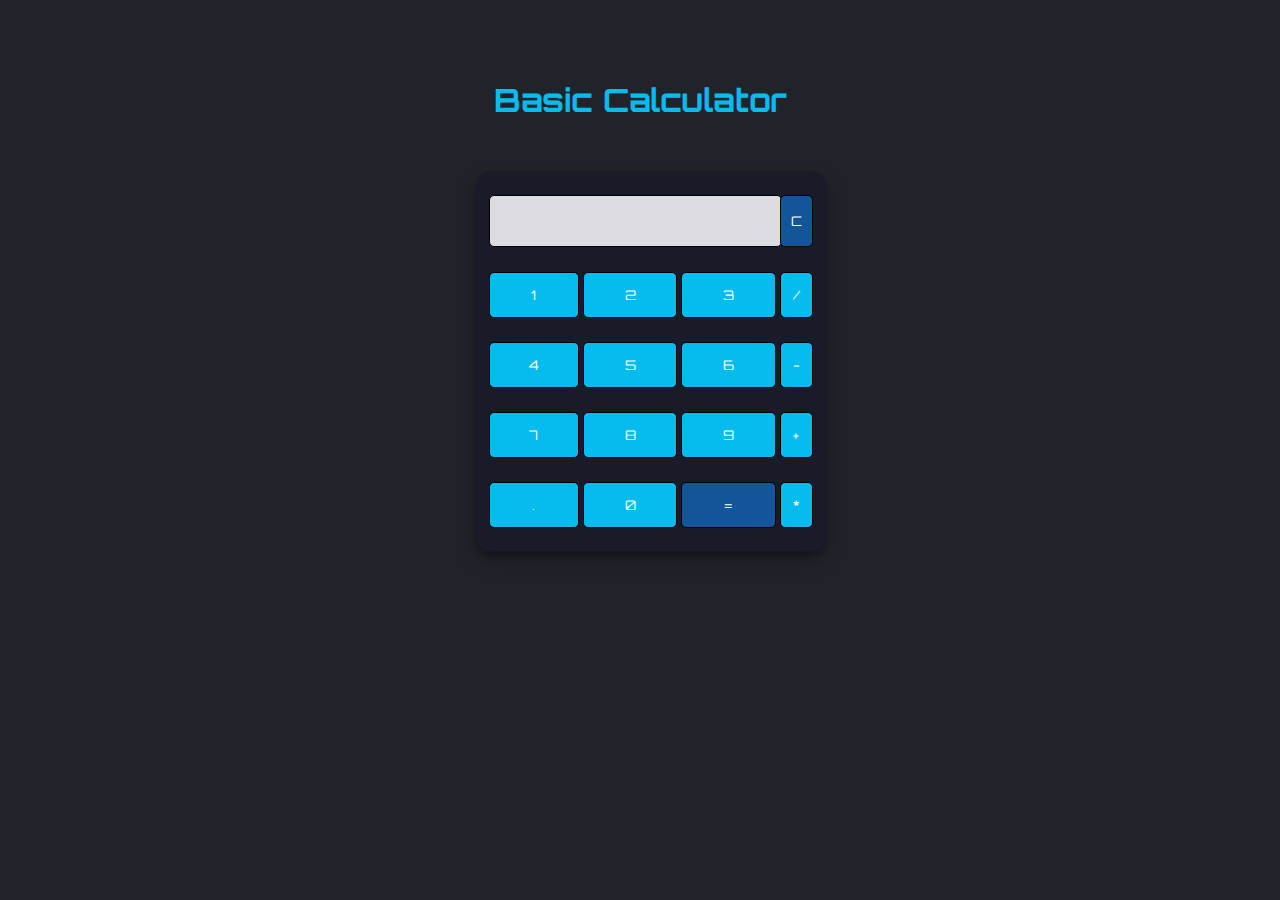
<file: Calculator/index.html>
<!DOCTYPE html>
<html lang="en">
<head>
    <meta charset="UTF-8">
    <meta http-equiv="X-UA-Compatible" content="IE=edge">
    <meta name="viewport" content="width=device-width, initial-scale=1.0">
    <title>UI Calculator</title>
    <link rel="stylesheet" href="style.css">
</head>
<body>
    <h1>Basic Calculator</h1>
    <table class="calcuator">
    <tr>
        <td colspan="3"><input class="display-box" id="result" disabled/></td>
    
        <td><input type="button" value="C" onclick="clearScreen()" id="btn"/></td>
    </tr>
    
    <tr>
        <td><input type="button" value="1" onclick="display('1')"></td>
        <td><input type="button" value="2" onclick="display('2')"></td>
        <td><input type="button" value="3" onclick="display('3')"></td>
        <td><input type="button" value="/" onclick="display('/')"></td>
    </tr>

    <tr>
        <td><input type="button" value="4" onclick="display('4')"></td>
        <td><input type="button" value="5" onclick="display('5')"></td>
        <td><input type="button" value="6" onclick="display('6')"></td>
        <td><input type="button" value="-" onclick="display('-')"></td>
    </tr>

    <tr>
        <td><input type="button" value="7" onclick="display('7')"></td>
        <td><input type="button" value="8" onclick="display('8')"></td>
        <td><input type="button" value="9" onclick="display('9')"></td>
        <td><input type="button" value="+" onclick="display('+')"></td>
    </tr>

    <tr>
        <td><input type="button" value="." onclick="display('.')"></td>
        <td><input type="button" value="0" onclick="display('0')"></td>
        <td><input type="button" value="=" onclick="calculate()" id="btn"></td>
        <td><input type="button" value="*" onclick="display('*')"></td>
    </tr>
</table>

    <script src="./app.js"></script>
</body>
</html>
</file>
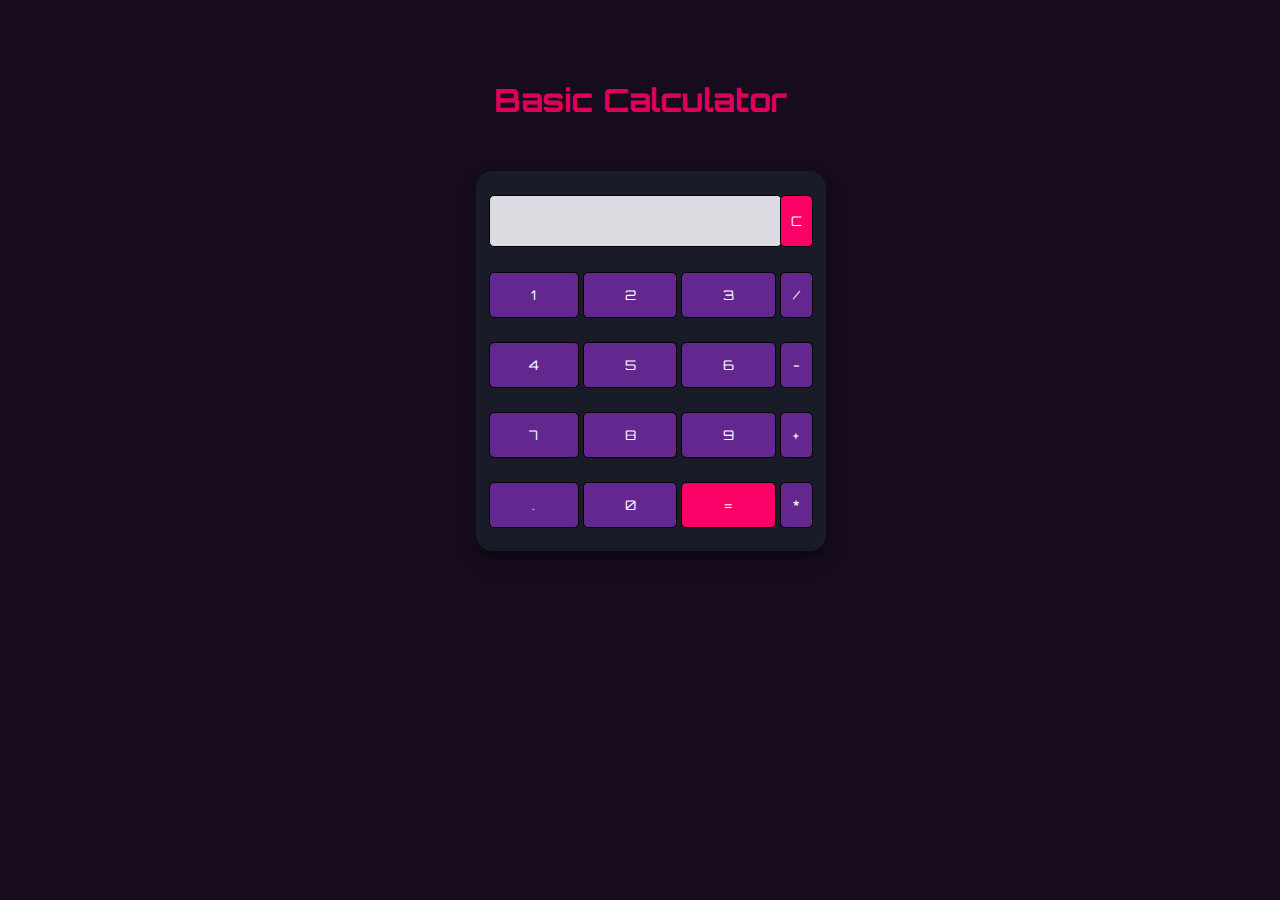
<file: Calculator/public/index.html>
<!DOCTYPE html>
<html lang="en">
<head>
    <meta charset="UTF-8">
    <meta http-equiv="X-UA-Compatible" content="IE=edge">
    <meta name="viewport" content="width=device-width, initial-scale=1.0">
    <title>UI Calculator</title>
    <link rel="stylesheet" href="style.css">
</head>
<body>
    <h1>Basic Calculator</h1>
    <table class="calcuator">
    <tr>
        <td colspan="3"><input class="display-box" id="result" disabled/></td>
    
        <td><input type="button" value="C" onclick="clearScreen()" id="btn"/></td>
    </tr>
    
    <tr>
        <td><input type="button" value="1" onclick="display('1')"></td>
        <td><input type="button" value="2" onclick="display('2')"></td>
        <td><input type="button" value="3" onclick="display('3')"></td>
        <td><input type="button" value="/" onclick="display('/')"></td>
    </tr>

    <tr>
        <td><input type="button" value="4" onclick="display('4')"></td>
        <td><input type="button" value="5" onclick="display('5')"></td>
        <td><input type="button" value="6" onclick="display('6')"></td>
        <td><input type="button" value="-" onclick="display('-')"></td>
    </tr>

    <tr>
        <td><input type="button" value="7" onclick="display('7')"></td>
        <td><input type="button" value="8" onclick="display('8')"></td>
        <td><input type="button" value="9" onclick="display('9')"></td>
        <td><input type="button" value="+" onclick="display('+')"></td>
    </tr>

    <tr>
        <td><input type="button" value="." onclick="display('.')"></td>
        <td><input type="button" value="0" onclick="display('0')"></td>
        <td><input type="button" value="=" onclick="calculate()" id="btn"></td>
        <td><input type="button" value="*" onclick="display('*')"></td>
    </tr>
        <!-- <div id="display"></div>

        <div id="btns">

            <div class="num"><button onClick="getValue7()">7</button></div>
            <div class="num"><button onClick="getValue8()">8</button></div>
            <div class="num"><button onClick="getValue9()">9</button></div>
            <div class="opt"><button onClick="divi()">/</button></div>
            <div class="num"><button onClick="getValue4()">4</button></div>
            <div class="num"><button onClick="getValue5()">5</button></div>
            <div class="num"><button onClick="getValue6()">6</button></div>
 
            <div class="opt"><button onClick="minus()">-</button></div>
            <div class="num"><button onClick="getValue1()">1</button></div>
            <div class="num"><button onClick="getValue2()">2</button></div>
            <div class="num"><button onClick="getValue3()">3</button></div>
            <div class="opt"><button onClick="plus()">+</button></div>
            <div class="opt"><button onClick="answer()">=</button></div>
            <div class="num"><button onClick="getValue0()">0</button></div>
            <div class="opt"><button onClick="mul()">x</button></div>

        </div>
    </div> -->
</table>

    <script src="./app.js"></script>
</body>
</html>
</file>
<file: Calculator/style.css>
@import url('https://fonts.googleapis.com/css2?family=Orbitron&display=swap');
body{
    background-color: #20232A;
}

h1{
    text-align: center;
    color: #06bcee;
    position: relative;
    font-family: 'Orbitron', sans-serif;
    margin-top: 80px;
}

.calcuator {
    padding: 10px;
    border-radius: 1em;
    height: 380px;
    width: 350px;
    margin: 4%;
    margin-left: 37%;
    background-color: #191b28;
    box-shadow: rgba(0, 0, 0, 0.19) 0px 10px 20px, rgba(0, 0, 0, 0.23) 0px 6px 6px;
}
.display-box {
    font-family: 'Orbitron', sans-serif;
    background-color: #dcdbe1;
    border: solid black 0.5px;
    color: black;
    border-radius: 5px;
    width: 100%;
    height: 65%;
    font-size: 15px;
    font-weight: bolder;
}
#btn {
    background-color: #125699;
}
input[type=button] {
    font-family: 'Orbitron', sans-serif;
    background-color: #06bcee;
    color: white;
    border: solid black 0.5px;
    width: 100%;
    border-radius: 5px;
    height: 70%;
    outline: none;
}
input:active[type=button] {
    background: #e5e5e5;
    -webkit-box-shadow: inset 0px 0px 5px #c1c1c1;
    -moz-box-shadow: inset 0px 0px 5px #c1c1c1;
    box-shadow: inset 0px 0px 5px #c1c1c1;
}

input:hover[type=button]{
    background-color:  #61DAFB;
}

#btn:hover {
    background-color: #093664;
}
</file>
<file: Calculator/public/style.css>
@import url('https://fonts.googleapis.com/css2?family=Orbitron&display=swap');
body{
    background-color: #170c1d;
}

h1{
    text-align: center;
    color: #de0059;
    position: relative;
    font-family: 'Orbitron', sans-serif;
    margin-top: 80px;
}

.calcuator {
    padding: 10px;
    border-radius: 1em;
    height: 380px;
    width: 350px;
    margin: 4%;
    margin-left: 37%;
    background-color: #191b28;
    box-shadow: rgba(0, 0, 0, 0.19) 0px 10px 20px, rgba(0, 0, 0, 0.23) 0px 6px 6px;
}
.display-box {
    font-family: 'Orbitron', sans-serif;
    background-color: #dcdbe1;
    border: solid black 0.5px;
    color: black;
    border-radius: 5px;
    width: 100%;
    height: 65%;
    font-size: 15px;
    font-weight: bolder;
}
#btn {
    background-color: #fb0066;
}
input[type=button] {
    font-family: 'Orbitron', sans-serif;
    background-color: #64278f;
    color: white;
    border: solid black 0.5px;
    width: 100%;
    border-radius: 5px;
    height: 70%;
    outline: none;
}
input:active[type=button] {
    background: #e5e5e5;
    -webkit-box-shadow: inset 0px 0px 5px #c1c1c1;
    -moz-box-shadow: inset 0px 0px 5px #c1c1c1;
    box-shadow: inset 0px 0px 5px #c1c1c1;
}

input:hover[type=button]{
    background-color: #3e1959;
}

#btn:hover {
    background-color: #de0059;
}
</file>
